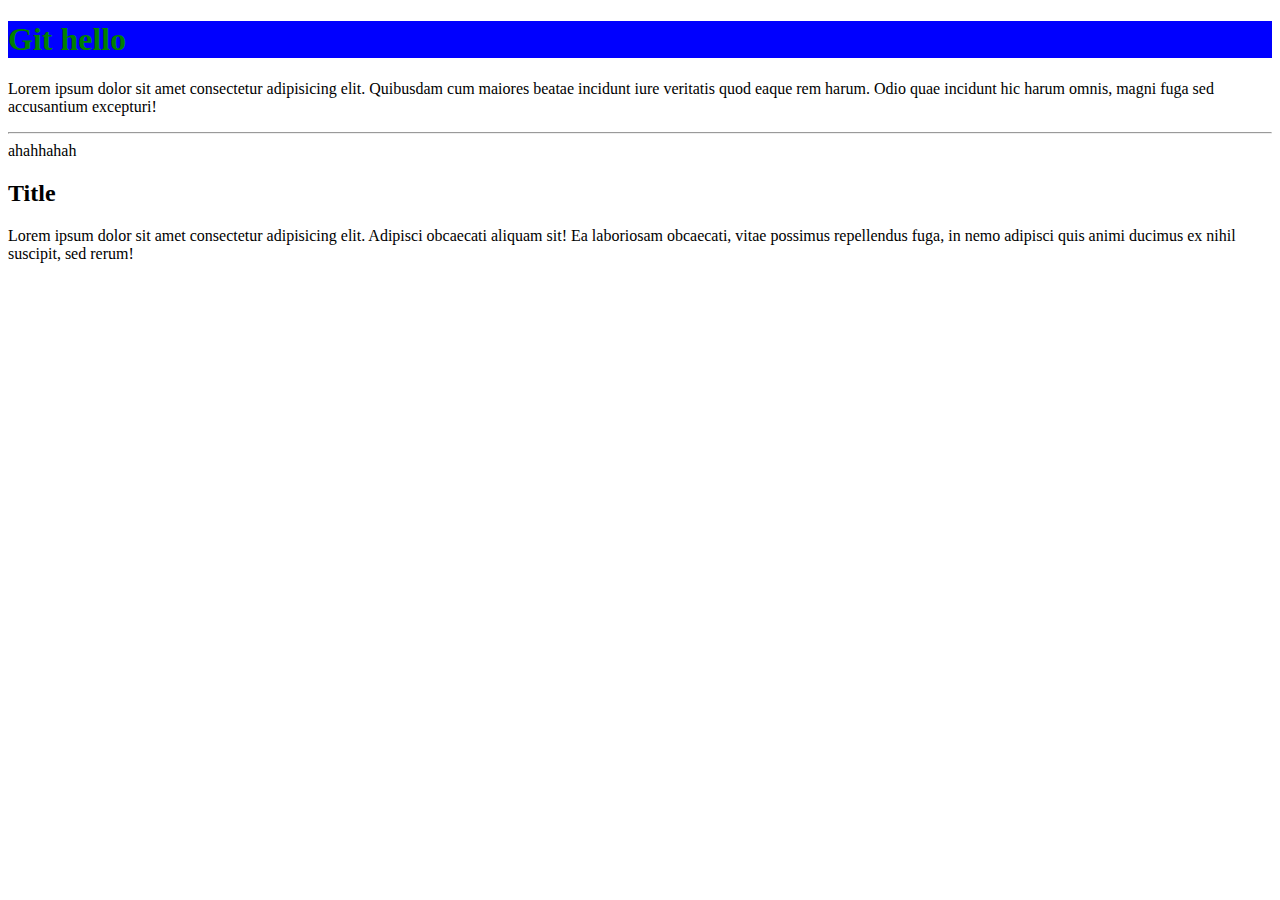
<file: index.html>
<!DOCTYPE html>
<html lang="en">
<head>
    <meta charset="UTF-8">
    <meta name="viewport" content="width=device-width, initial-scale=1.0">
    <title>Document</title>
</head>
<body>
    <h1 style="background: blue; color: green;">Git hello</h1>
    <p>Lorem ipsum dolor sit amet consectetur adipisicing elit. Quibusdam cum maiores beatae incidunt iure veritatis quod eaque rem harum. Odio quae incidunt hic harum omnis, magni fuga sed accusantium excepturi!</p>
    <hr>
    ahahhahah
    <h2>Title</h2>
    <p>Lorem ipsum dolor sit amet consectetur adipisicing elit. Adipisci obcaecati aliquam sit! Ea laboriosam obcaecati, vitae possimus repellendus fuga, in nemo adipisci quis animi ducimus ex nihil suscipit, sed rerum!</p>
</body>
</html>
</file>
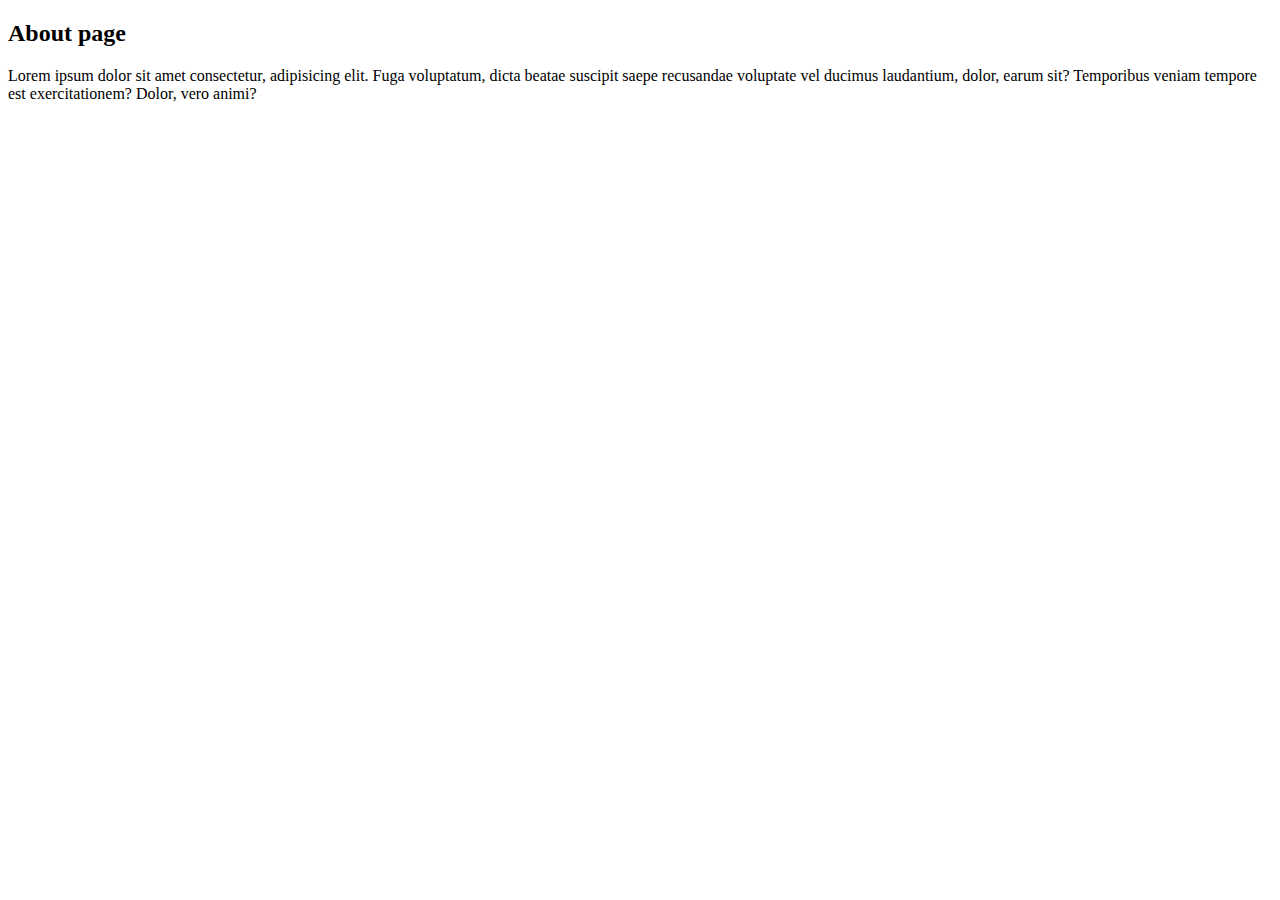
<file: about.html>
<!DOCTYPE html>
<html lang="en">

<head>
    <meta charset="UTF-8">
    <meta name="viewport" content="width=device-width, initial-scale=1.0">
    <title>Document</title>
</head>

<body>

    <h2>About page</h2>
    <p>Lorem ipsum dolor sit amet consectetur, adipisicing elit. Fuga voluptatum, dicta beatae suscipit saepe recusandae
        voluptate vel ducimus laudantium, dolor, earum sit? Temporibus veniam tempore est exercitationem? Dolor, vero
        animi?</p>

</body>

</html>
</file>
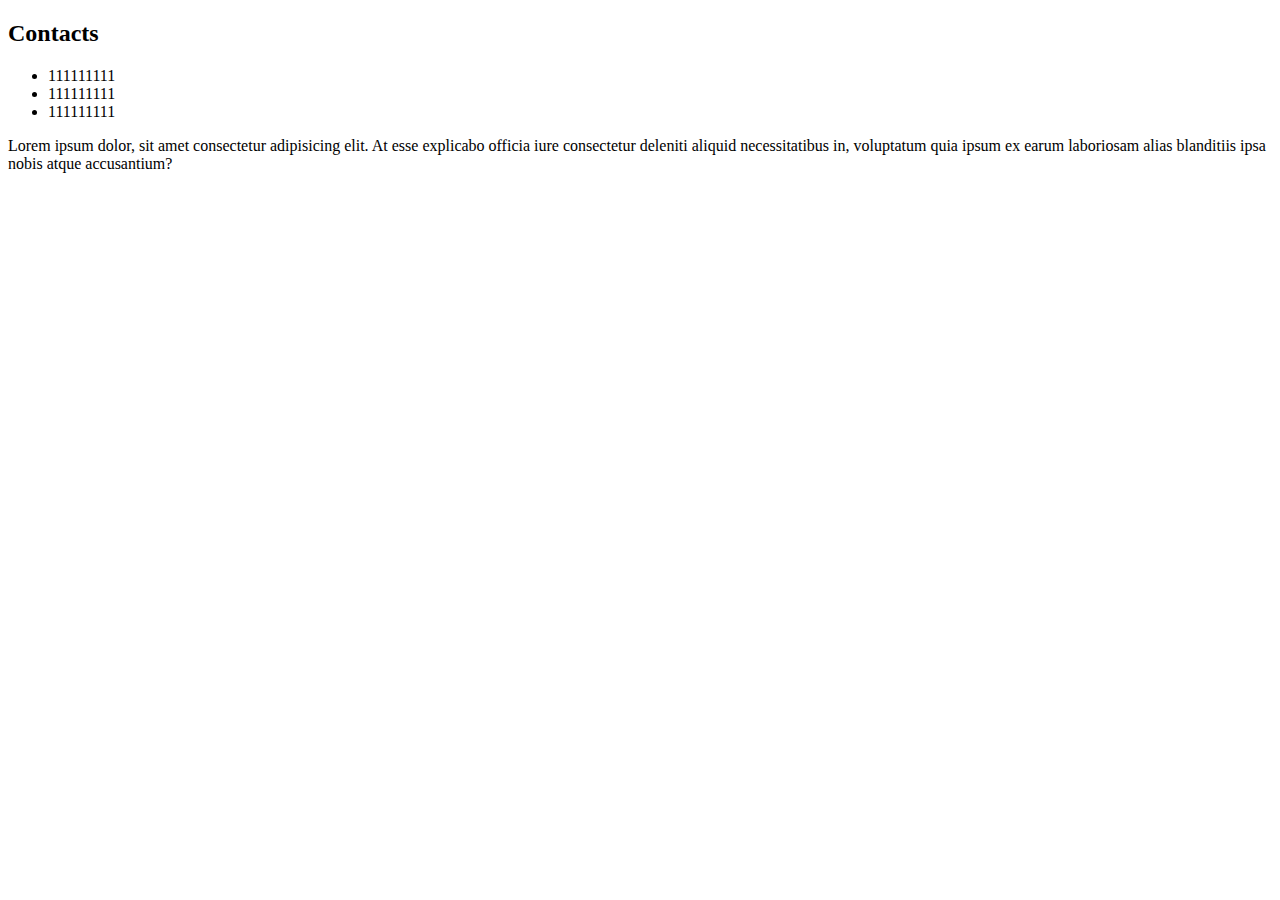
<file: contacts.html>
<!DOCTYPE html>
<html lang="en">
<head>
    <meta charset="UTF-8">
    <meta name="viewport" content="width=device-width, initial-scale=1.0">
    <title>Document</title>
</head>
<body>
    <h2>Contacts</h2> 
    <ul>
        <li>111111111</li>
        <li>111111111</li>
        <li>111111111</li>
    </ul>
    <p>Lorem ipsum dolor, sit amet consectetur adipisicing elit. At esse explicabo officia iure consectetur deleniti aliquid necessitatibus in, voluptatum quia ipsum ex earum laboriosam alias blanditiis ipsa nobis atque accusantium?</p>
</body>
</html>
</file>
